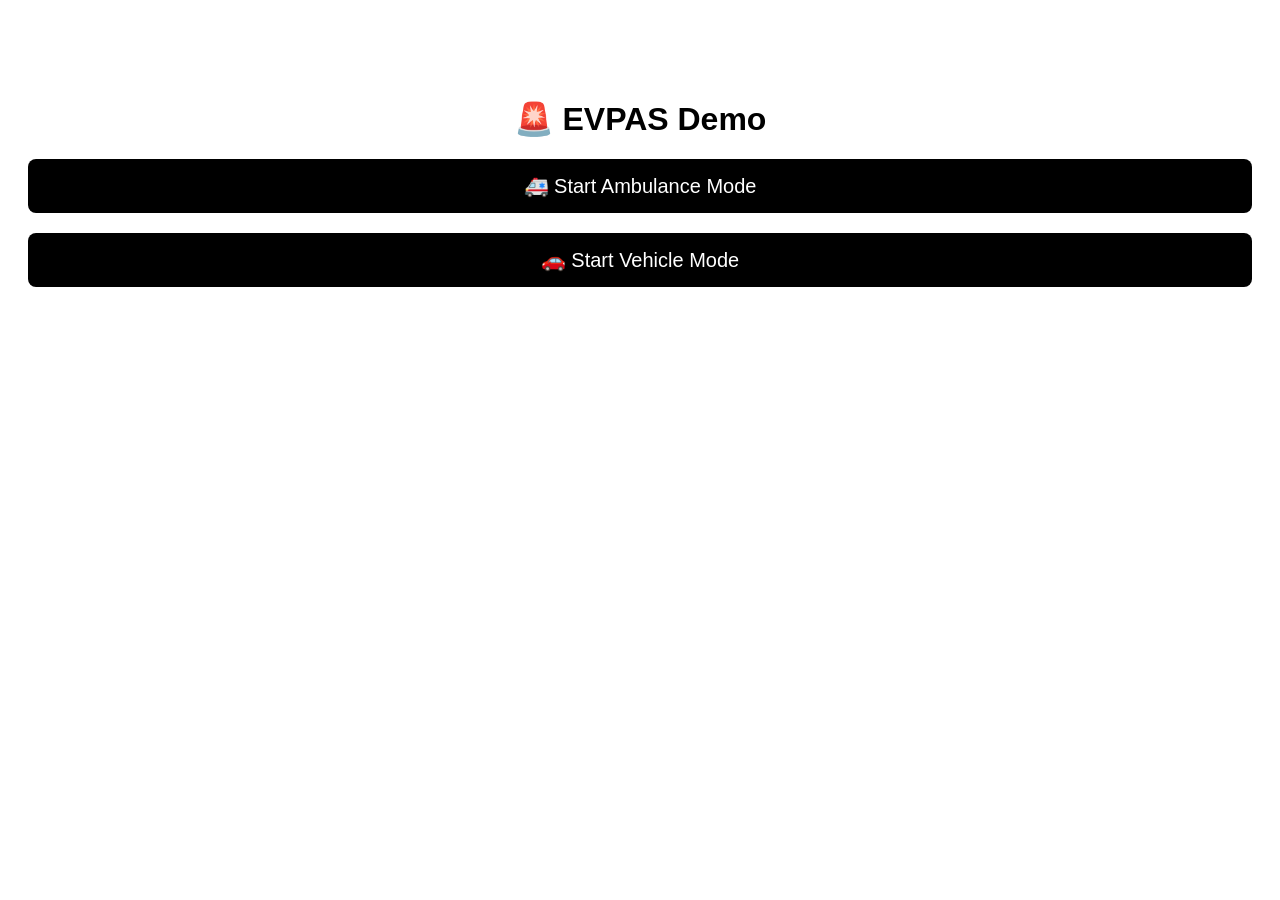
<file: Frontend/index.html>
<!DOCTYPE html>
<html>
<head>
    <title>EVPAS Demo</title>
    <meta name="viewport" content="width=device-width, initial-scale=1.0">
    <style>
        body {
            font-family: Arial;
            text-align: center;
            margin-top: 100px;
        }
        a {
            display: block;
            margin: 20px;
            padding: 15px;
            background: black;
            color: white;
            text-decoration: none;
            font-size: 20px;
            border-radius: 8px;
        }
    </style>
</head>
<body>

    <h1>🚨 EVPAS Demo</h1>

    <a href="ambulance.html">🚑 Start Ambulance Mode</a>
    <a href="vehicle.html">🚗 Start Vehicle Mode</a>

</body>
</html>
</file>
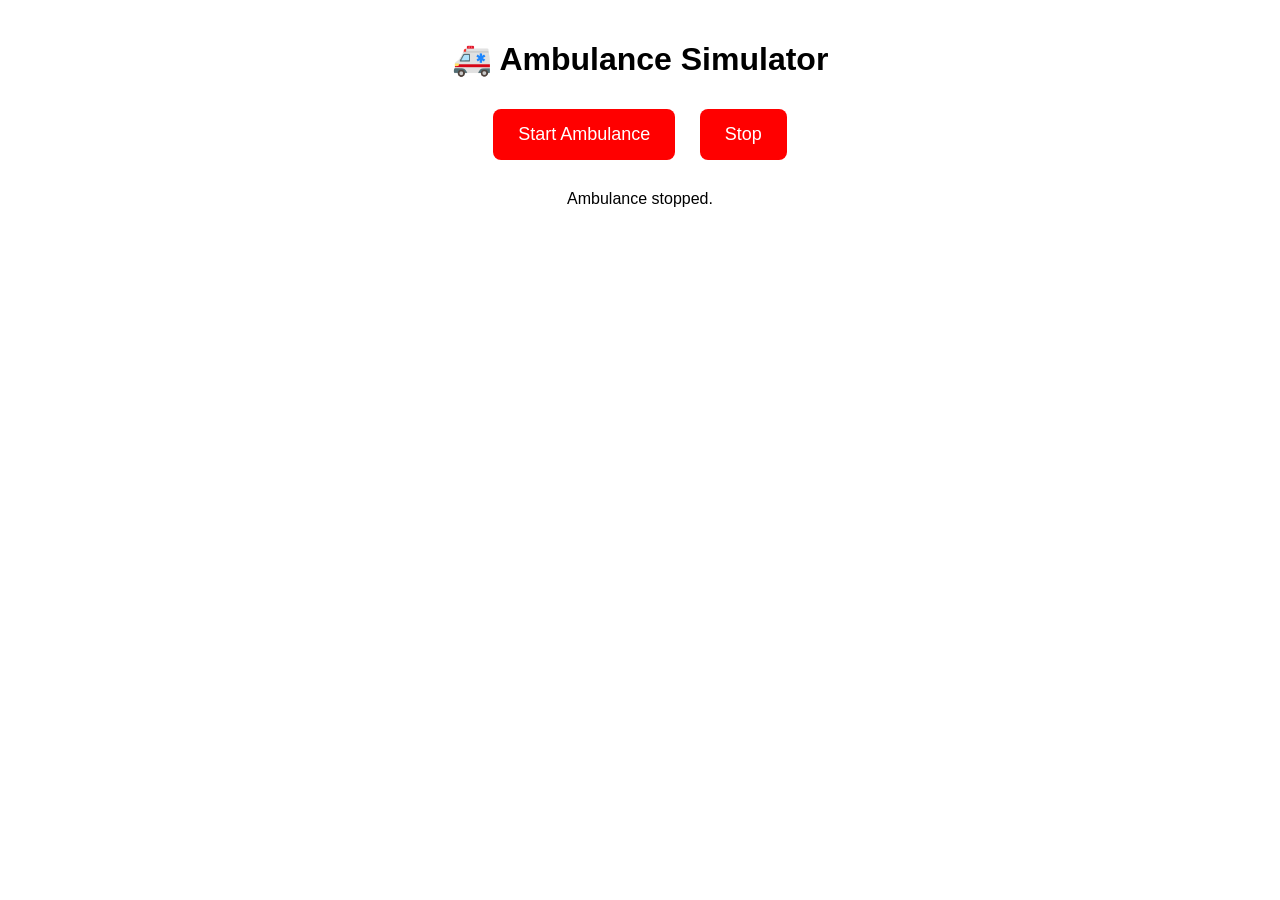
<file: Frontend/ambulancel.html>
<!DOCTYPE html>
<html>
<head>
    <title>Ambulance Simulator</title>
    <meta name="viewport" content="width=device-width, initial-scale=1.0">

    <style>
        body {
            font-family: Arial;
            text-align: center;
            margin-top: 40px;
        }

        button {
            padding: 15px 25px;
            font-size: 18px;
            margin: 10px;
            border: none;
            border-radius: 8px;
            background: red;
            color: white;
        }

        #status {
            margin-top: 20px;
            font-size: 16px;
        }
    </style>
</head>
<body>

<h1>🚑 Ambulance Simulator</h1>

<button onclick="startAmbulance()">Start Ambulance</button>
<button onclick="stopAmbulance()">Stop</button>

<p id="status">Ambulance stopped.</p>

<script>

const BACKEND = "http://192.168.1.3:8000";  // 🔥 Replace this

let lat = 28.6145;
let lng = 77.2000;   // start far away
let interval = null;

function startAmbulance() {

    if (interval) return;

    document.getElementById("status").innerText = "Ambulance Moving...";

    interval = setInterval(() => {

        // Move straight toward vehicle
        lng += 0.001;

        fetch(`${BACKEND}/ambulance/update-location`, {
            method: "POST",
            headers: { "Content-Type": "application/json" },
            body: JSON.stringify({
                vehicle_number: "AMB001",
                latitude: lat,
                longitude: lng,
                speed: 60
            })
        });

        // After passing vehicle, reset far back
        if (lng > 77.2300) {
            lng = 77.2000;
        }

    }, 2000);
}

function stopAmbulance() {
    clearInterval(interval);
    interval = null;
    document.getElementById("status").innerText = "Ambulance stopped.";
}

</script>

</body>
</html>
</file>
